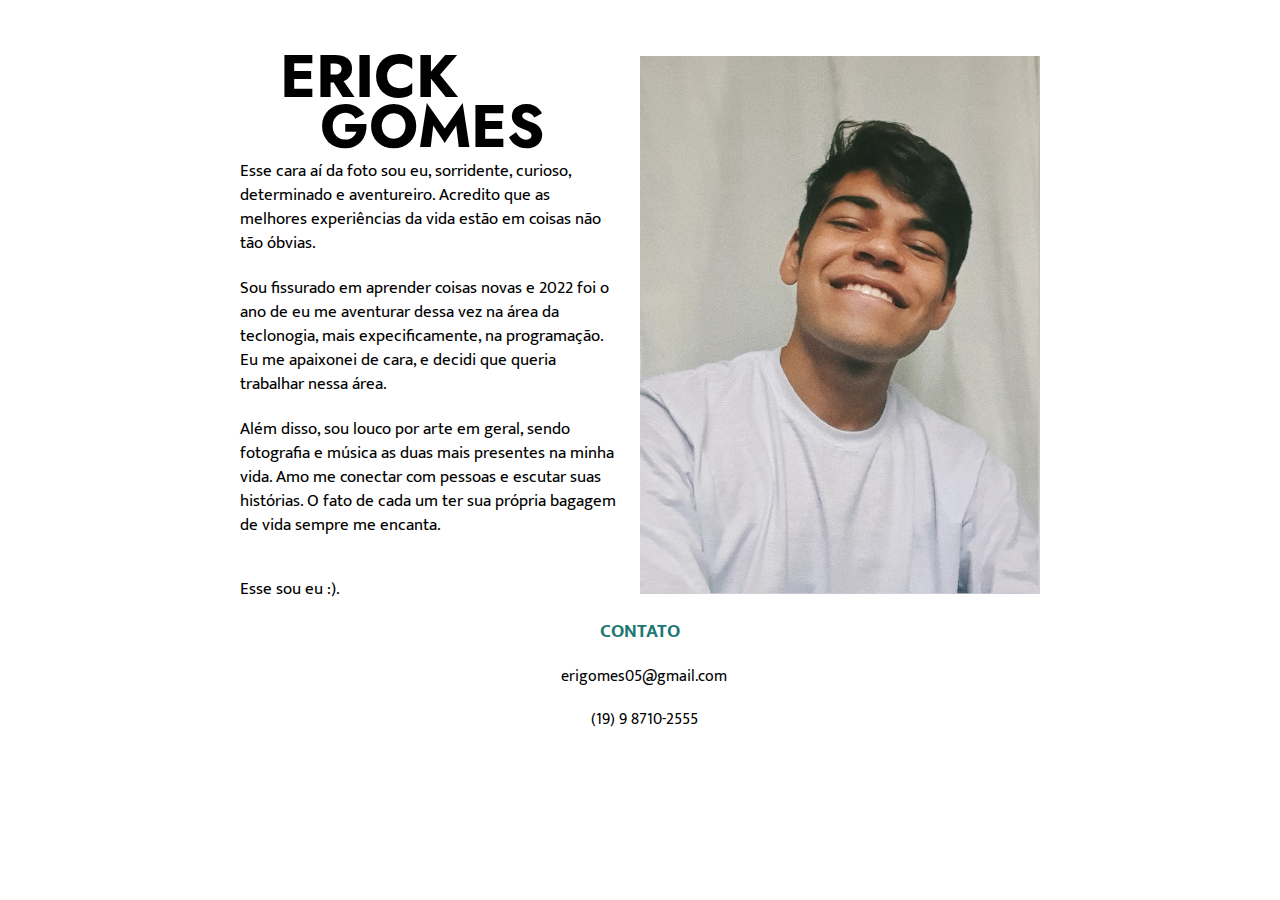
<file: index.html>
<!DOCTYPE html>
<html>
    <head>
        <meta charset="UTF-8">
        <title>Minha Página Pessoal</title>
        <link rel="stylesheet" href="css/style.css">
        <link rel="stylesheet" href="https://pro.fontawesome.com/releases/v5.10.0/css/all.css" integrity="sha384-AYmEC3Yw5cVb3ZcuHtOA93w35dYTsvhLPVnYs9eStHfGJvOvKxVfELGroGkvsg+p" crossorigin="anonymous"/>

    </head>
    <body>
        <div class="container">
            <div class="nome-sobre-mim">
                <div class="nome">
                         <h2>ERICK</h2>
                         <h2 class="espacamento-esquerda">GOMES</h2>
                     </div>
                        <div class="sobre-mim">
                            <p class="texto">Esse cara aí da foto sou eu, sorridente, curioso, determinado e aventureiro. Acredito que as melhores experiências da vida estão em coisas não tão óbvias.</p> 

                            <p class="texto">Sou fissurado em aprender coisas novas e 2022 foi o ano de eu me aventurar dessa vez na área da teclonogia, mais expecificamente, na programação. Eu me apaixonei de cara, e decidi que queria trabalhar nessa área.</p> 

                            <p class="texto">Além disso, sou louco por arte em geral, sendo fotografia e música as duas mais presentes na minha vida. Amo me conectar com pessoas e escutar suas histórias. O fato de cada um ter sua própria bagagem de vida sempre me encanta. </p>  

                            <p class="texto">Esse sou eu :).</p>
                        </div>
            </div>


            <div class="imagem">
                <img class="minha-foto" src="img/fotod.png" alt="minha foto">
            </div>

            <div class="contato">
                <h3>CONTATO</h3>
                <p><i class="fas fa-envelope"></i>&nbsp;&nbsp;erigomes05@gmail.com</p>
                <p><i class="fas fa-phone-alt"></i>&nbsp;&nbsp;(19) 9 8710-2555</p>

            </div>
        </div>


    </body>
</html>
</file>
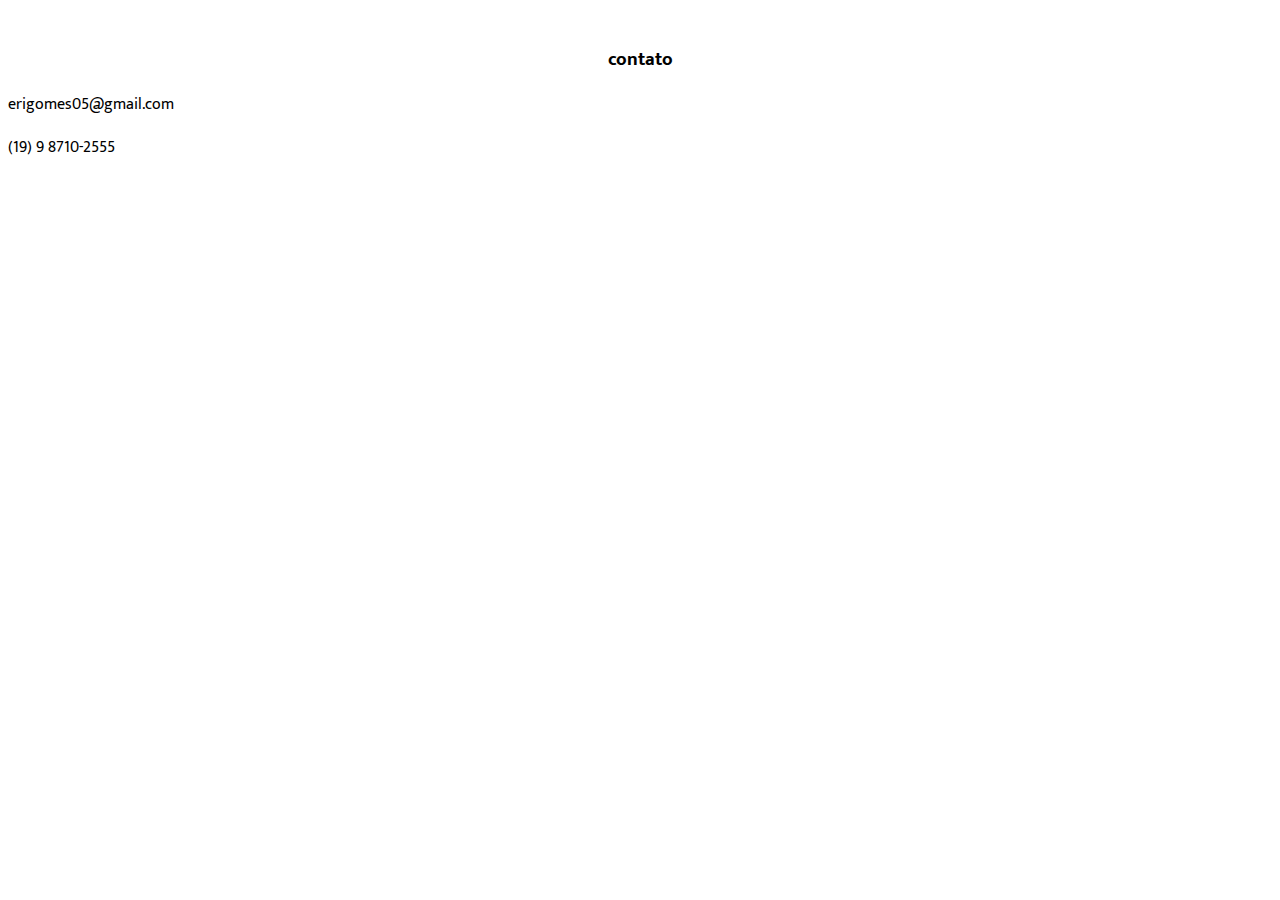
<file: portifólio.html>
<!DOCTYPE html>
<html>
    <head>
        <meta charset="UTF-8">
        <title>Minha Página Pessoal</title>
        <link rel="stylesheet" href="css/style.css">
    </head>
    <body>
       
        <h3>contato</h3>
        <p>erigomes05@gmail.com</p>
        <p>(19) 9 8710-2555</p>


    </body>
</html>
</file>
<file: css/style.css>
@import url('https://fonts.googleapis.com/css2?family=Jost:wght@200&display=swap');
@import url('https://fonts.googleapis.com/css2?family=Mukta&display=swap');
* {
    font-family: 'Mukta', sans-serif;

}
body {

    margin-top: 44px;
    margin-bottom: 44px;
    color: black
}

h2 {
    font-family: 'Jost', sans-serif;
    color: rgb(0, 0, 0);
    line-height: 35px;
    font-size: 60px;
    margin: 15px;
}

div h3 {
    color: #1D7874 ;
}

.nome {
    display: inline-block;
    padding-left: 25px;

}

.texto {
    display: inline-block;
    line-height: 24px;
    font-size: 17px;
    max-width: 380px;
    margin: 0;
}

.sobre-mim {
    display: inline-block;
    max-width: 400px;
    line-height: 4;
    
}
.imagem {
    display: inline-block;
}

.minha-foto {
    width: 400px;
}

.contato {
    text-align: center;
    padding-top: 13px;
    
    
}
h3 {
    text-align: center;
    margin: 0;
}

.espacamento-esquerda {
    padding-left: 40px;
}

.container {
    width: auto;
    max-width: 800px;
    margin: auto;
}

.nome-sobre-mim {
    height: 538px;
    width: 378px;
    display: inline-block;
    padding-right: 18px;
}

@media (min-width: 500px) and (max-width: 830px) {

    .minha-foto {
      object-fit: cover;  
      object-position: 50% 25%;
      width: 96%;
      height: 260px;
    }
    
    .container {
        width: fit-content;
        display: flex;
        flex-direction: column;
    }

    .imagem {
        order: 1;
    }

    .sobre-mim {
        text-align: justify;
    }

    .nome-sobre-mim {
        order: 2;
        width: 95%;
    }

    .nome {
        display: block;
        padding-left: 60px;

    }

    .contato {
        order: 3;
    }
}
</file>
